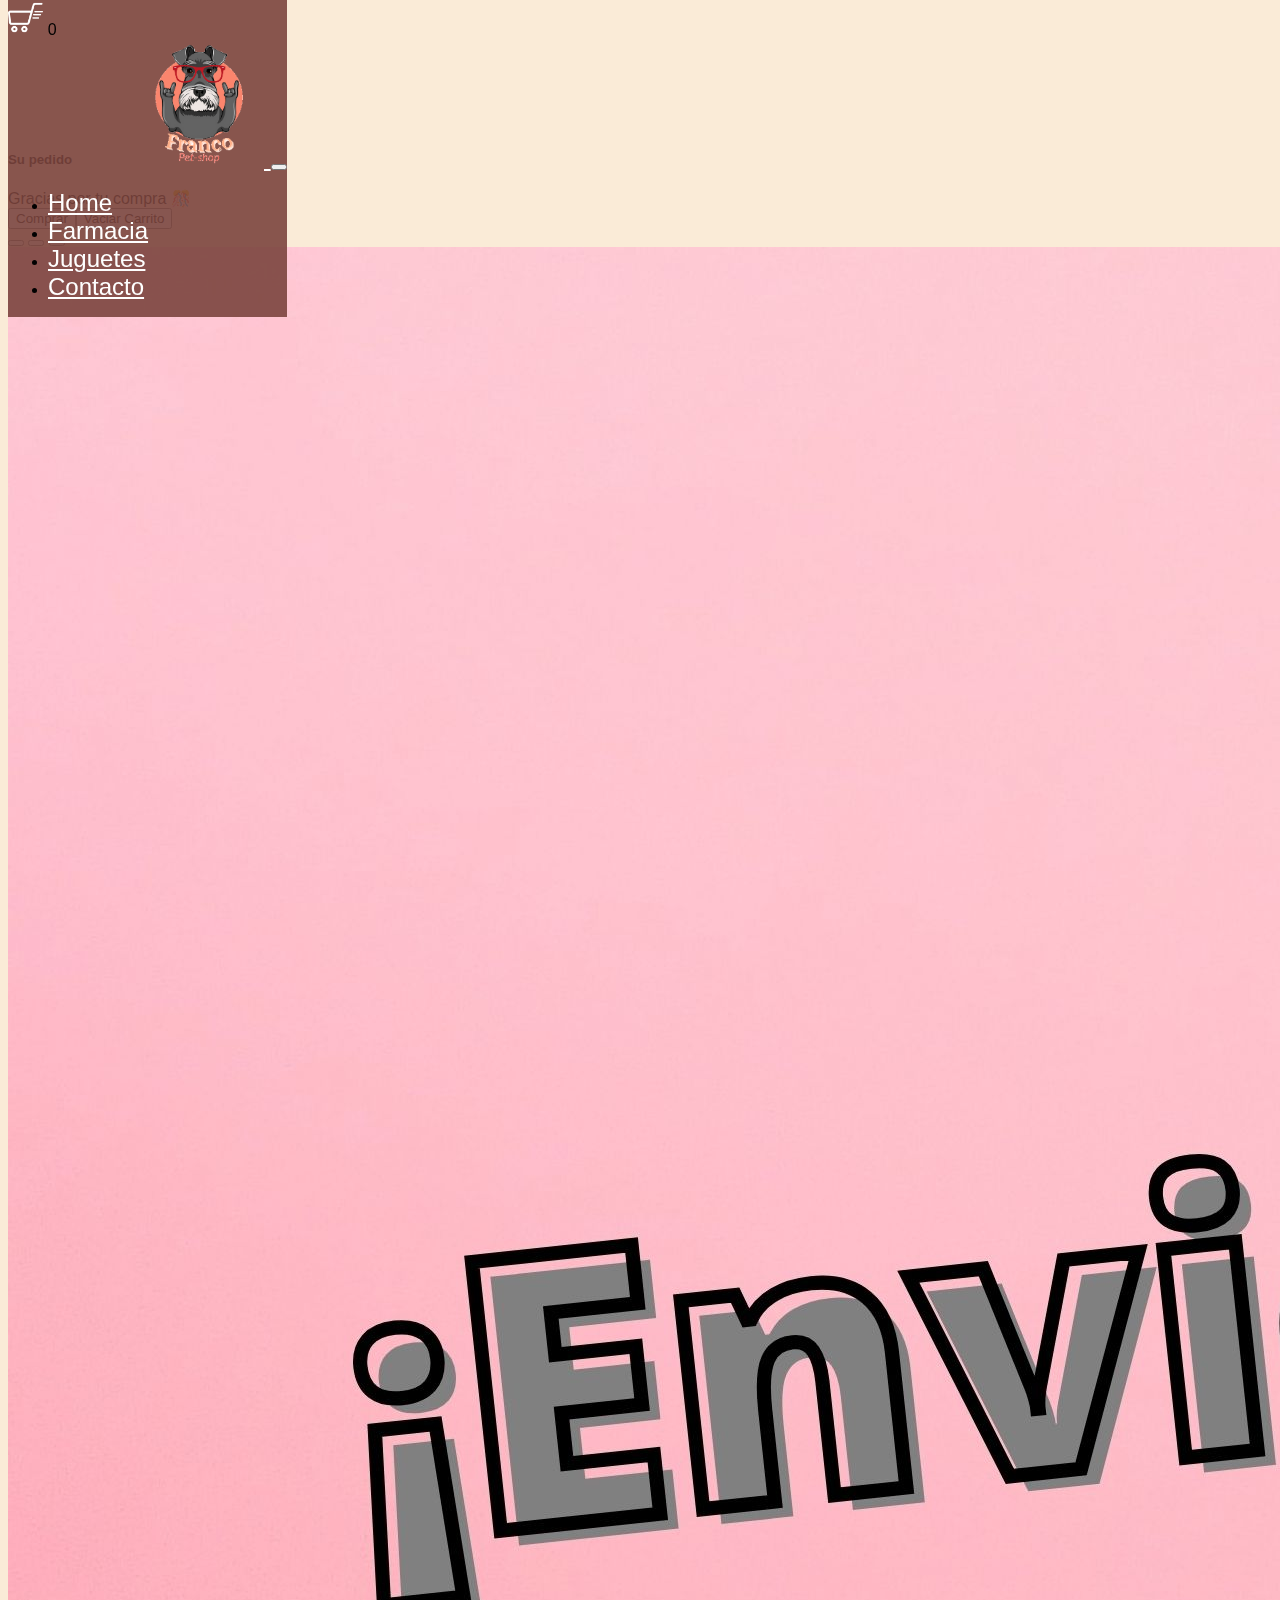
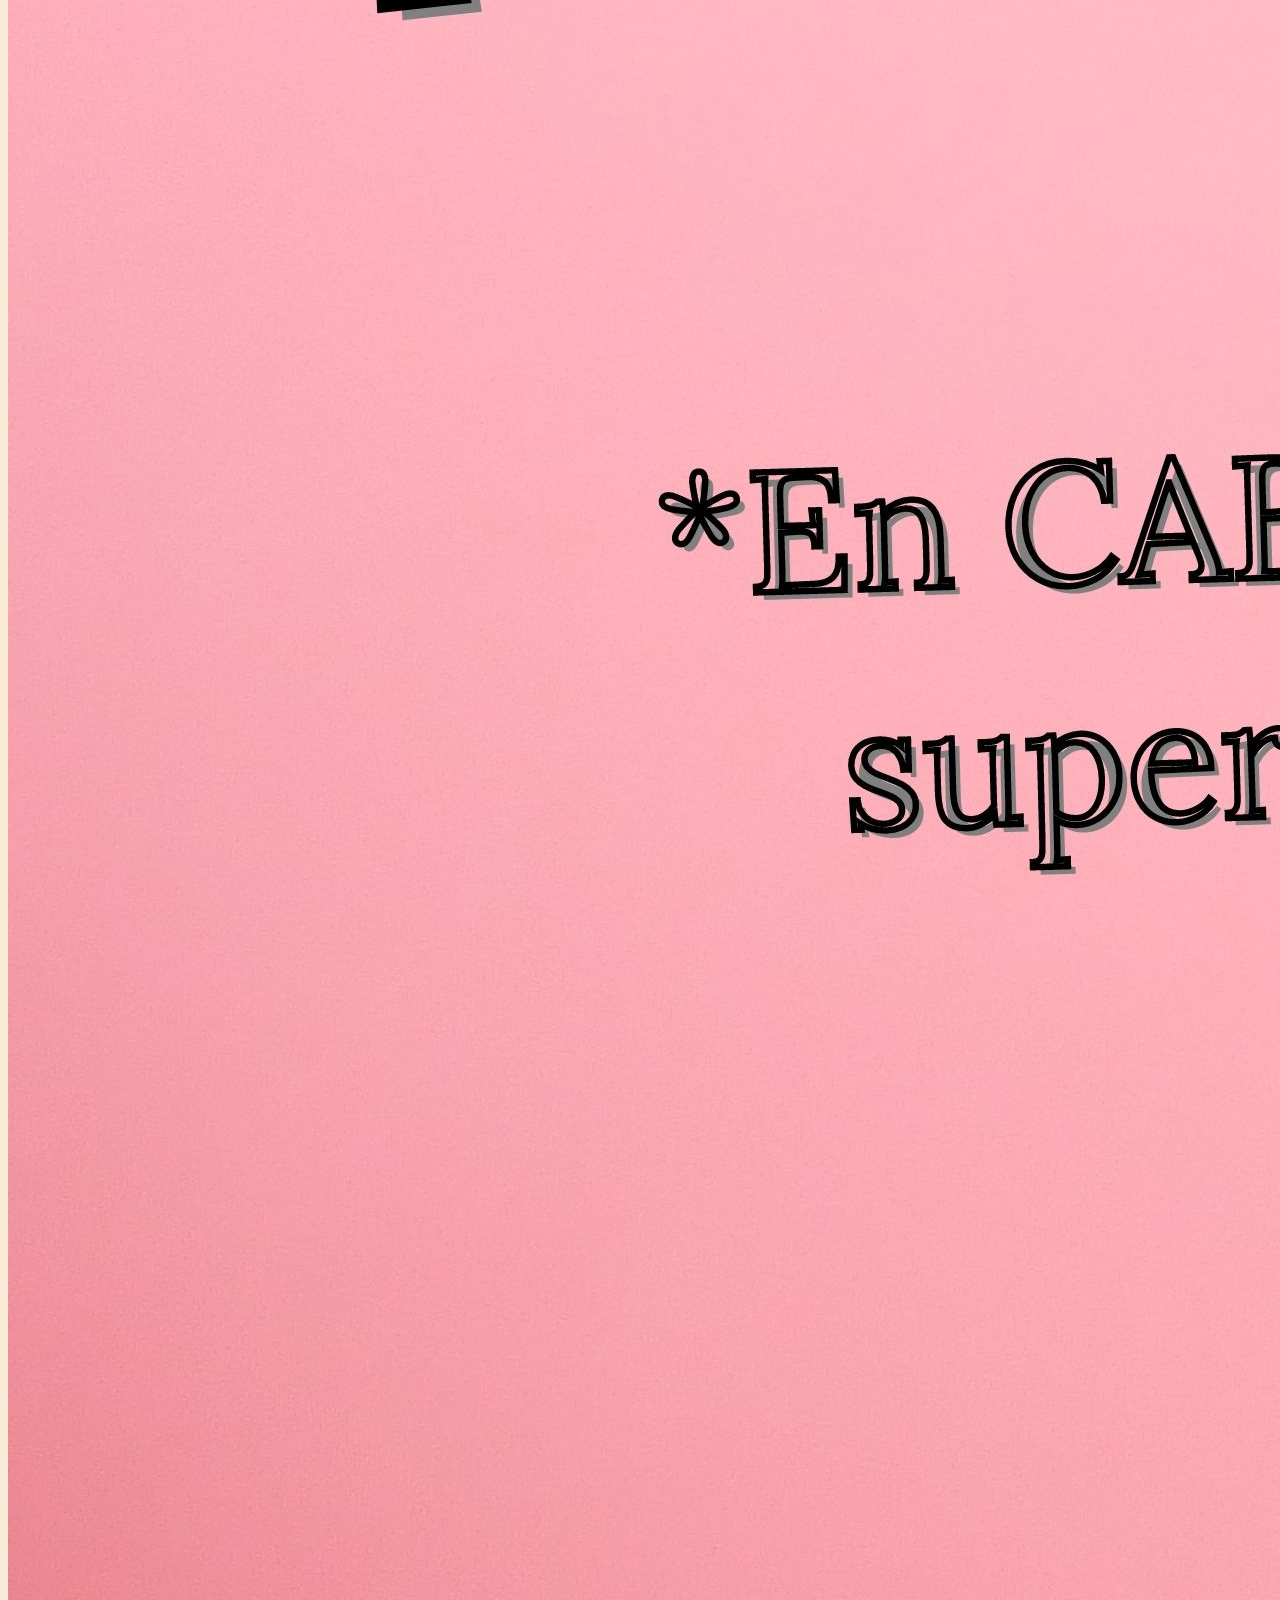
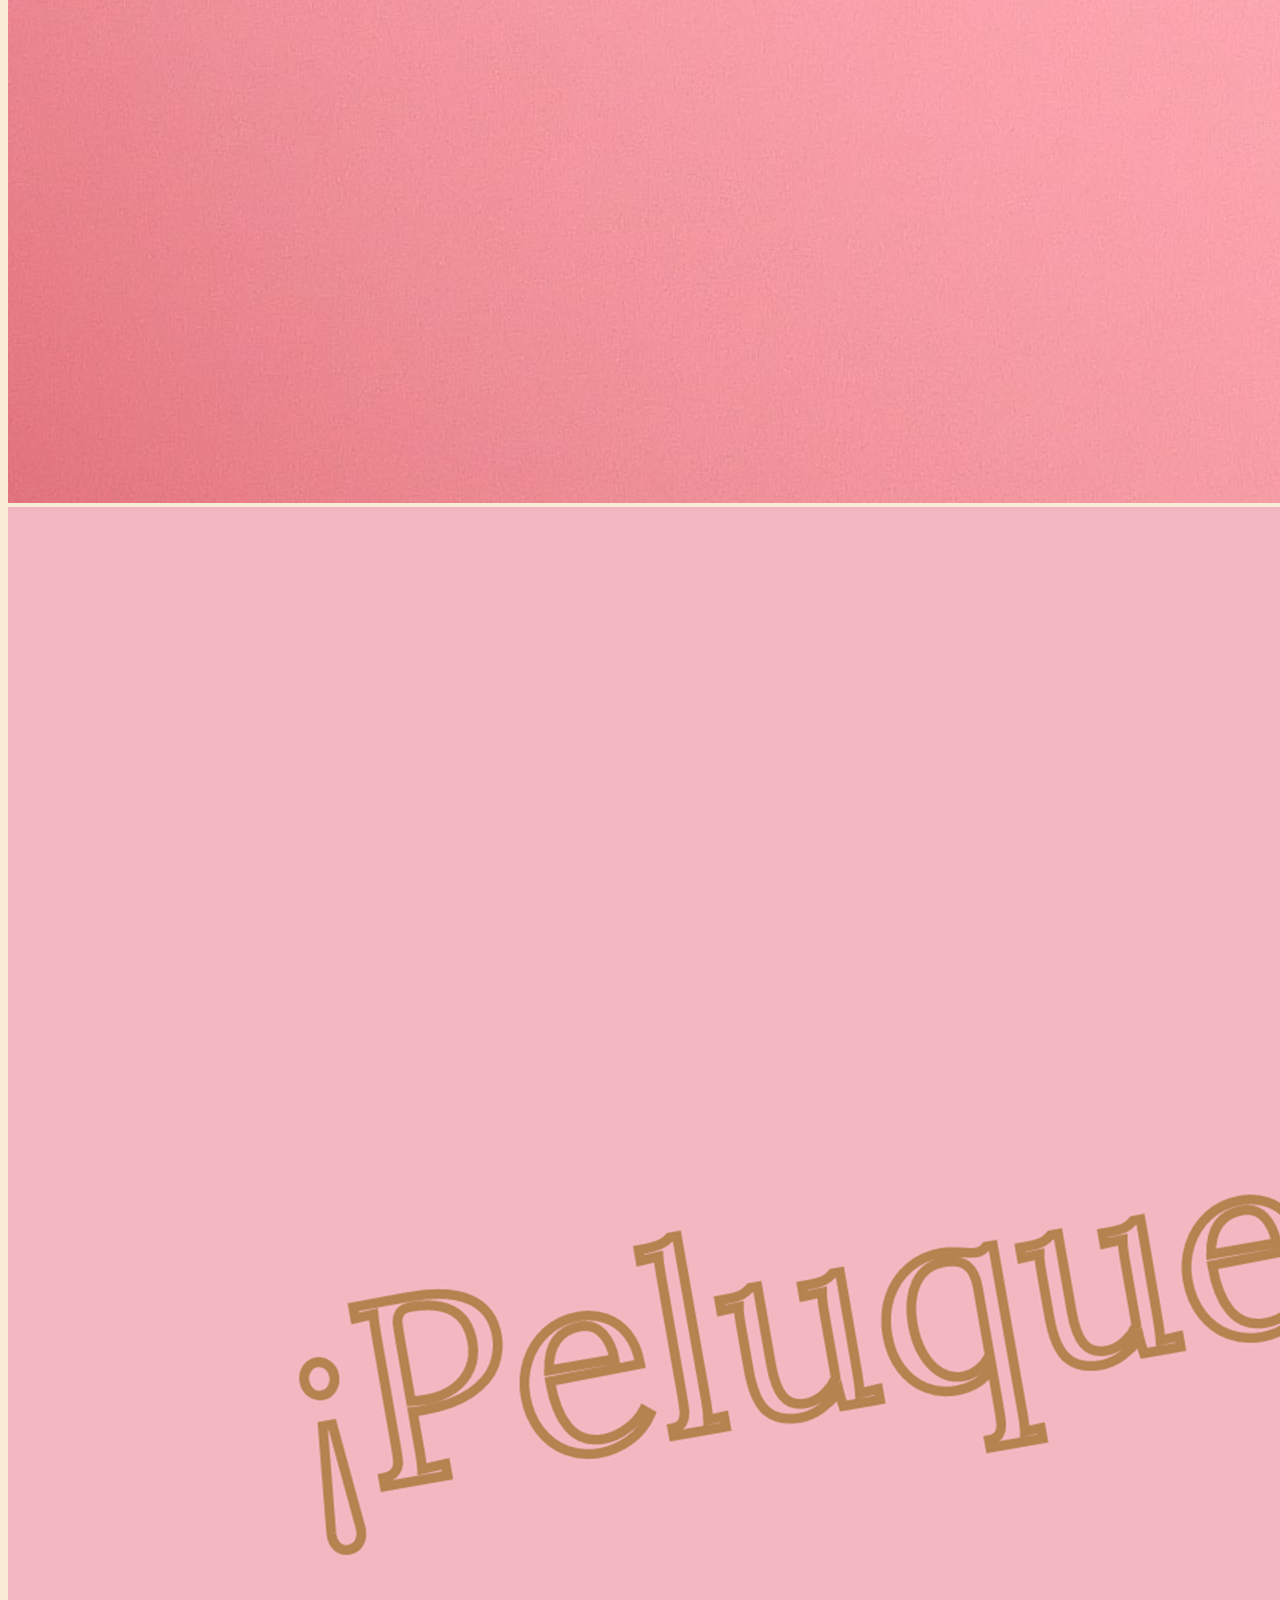
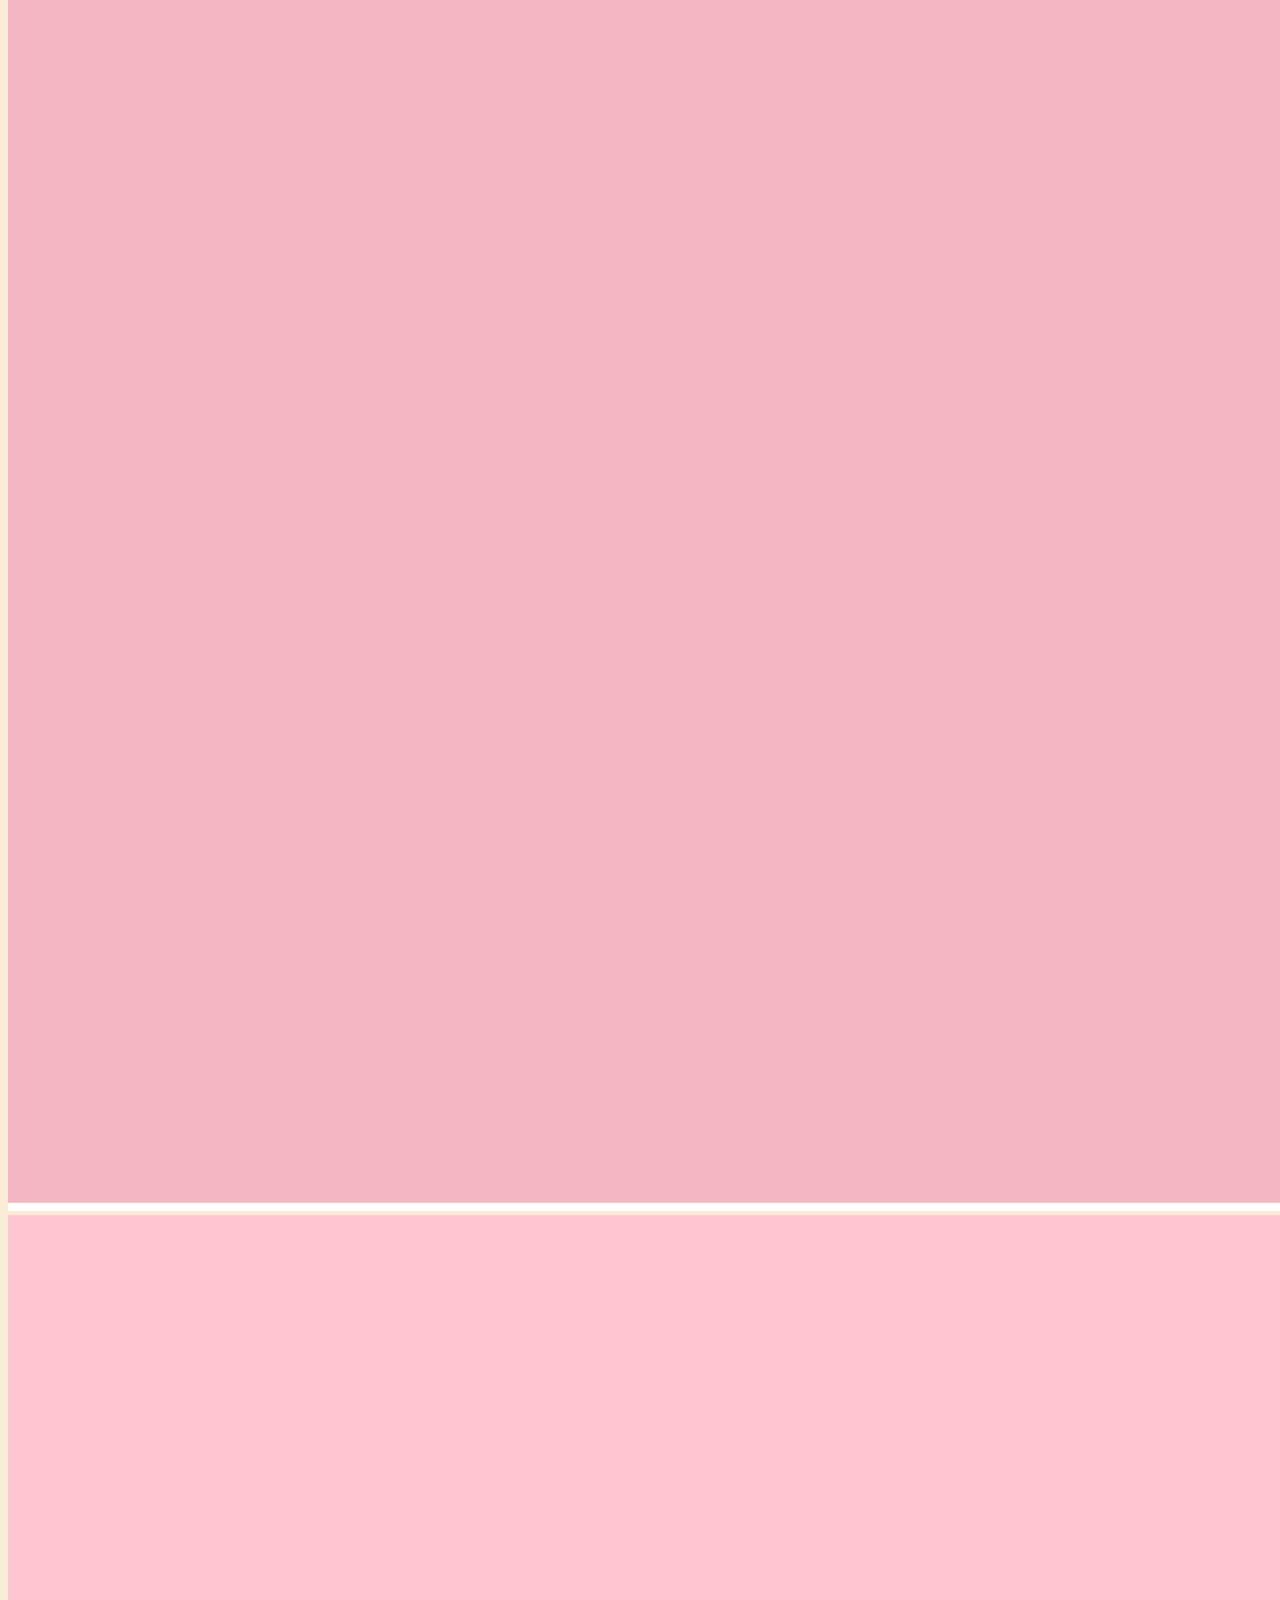
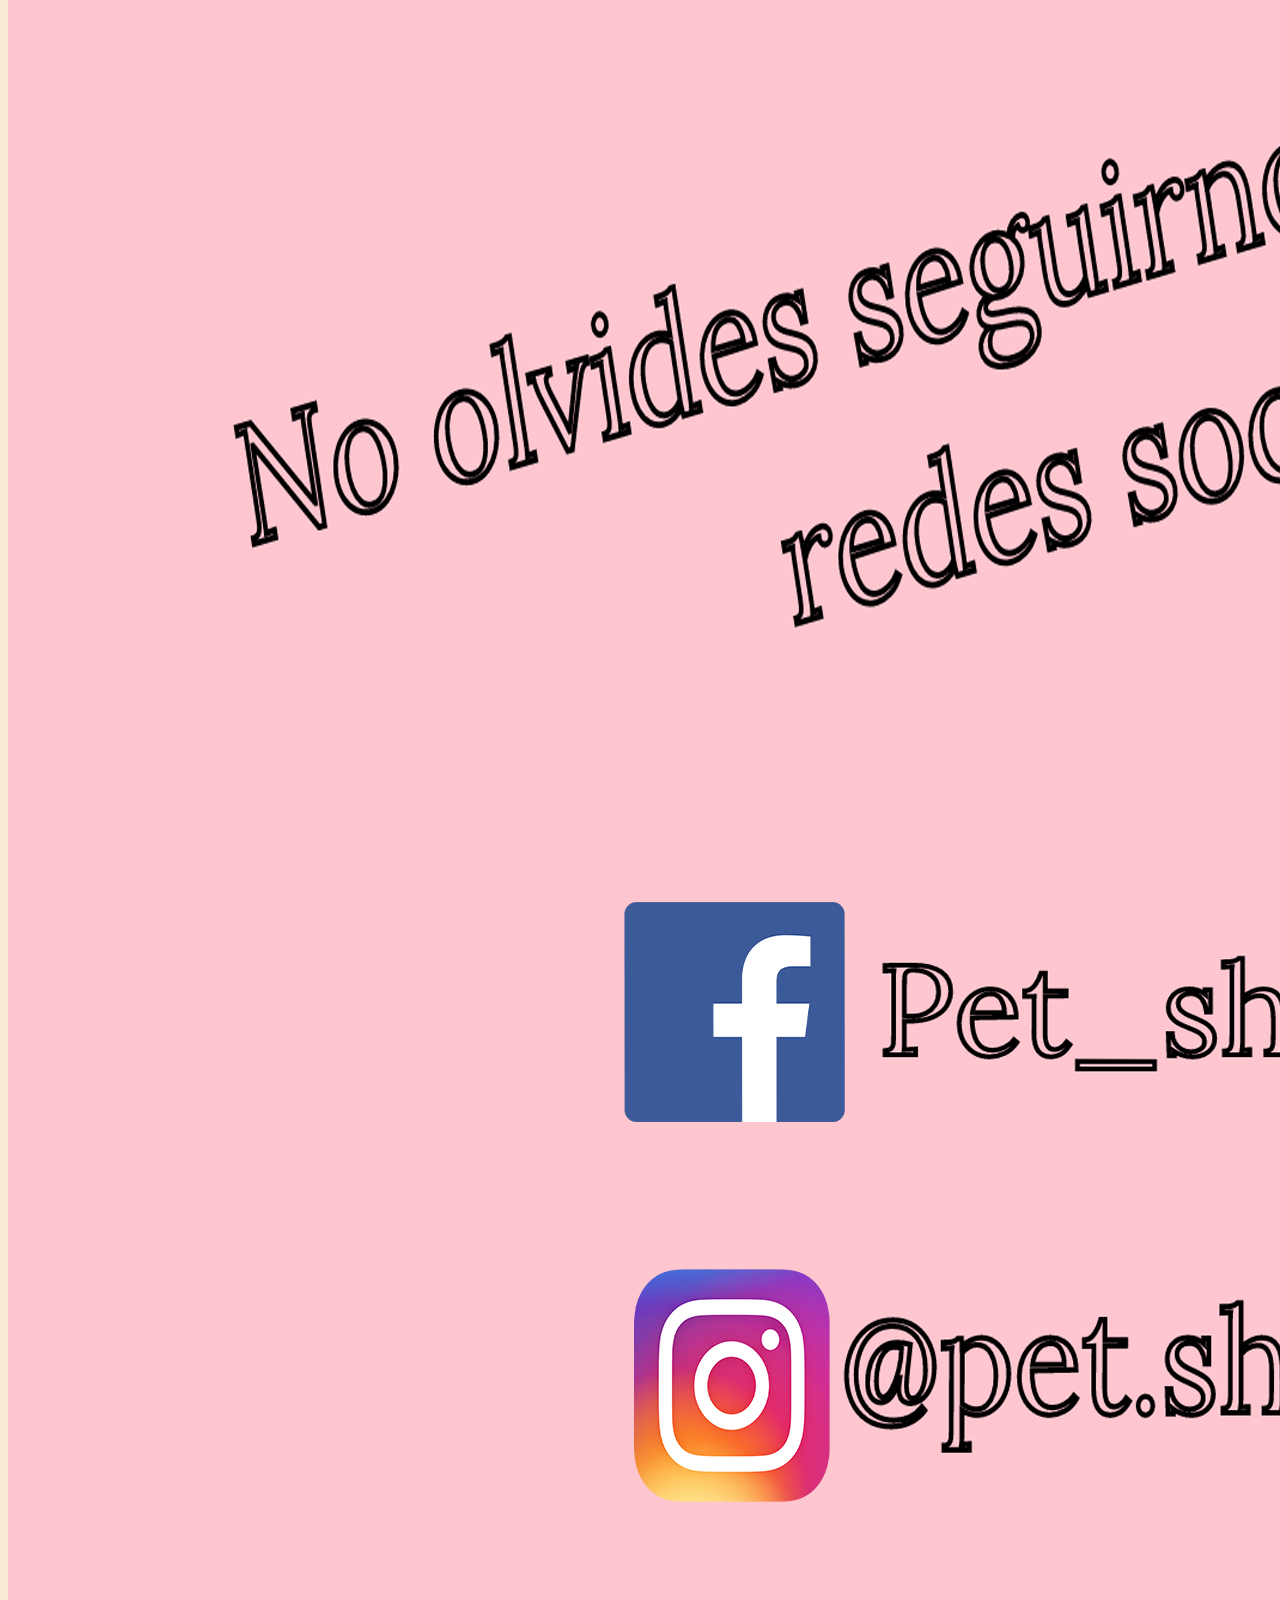
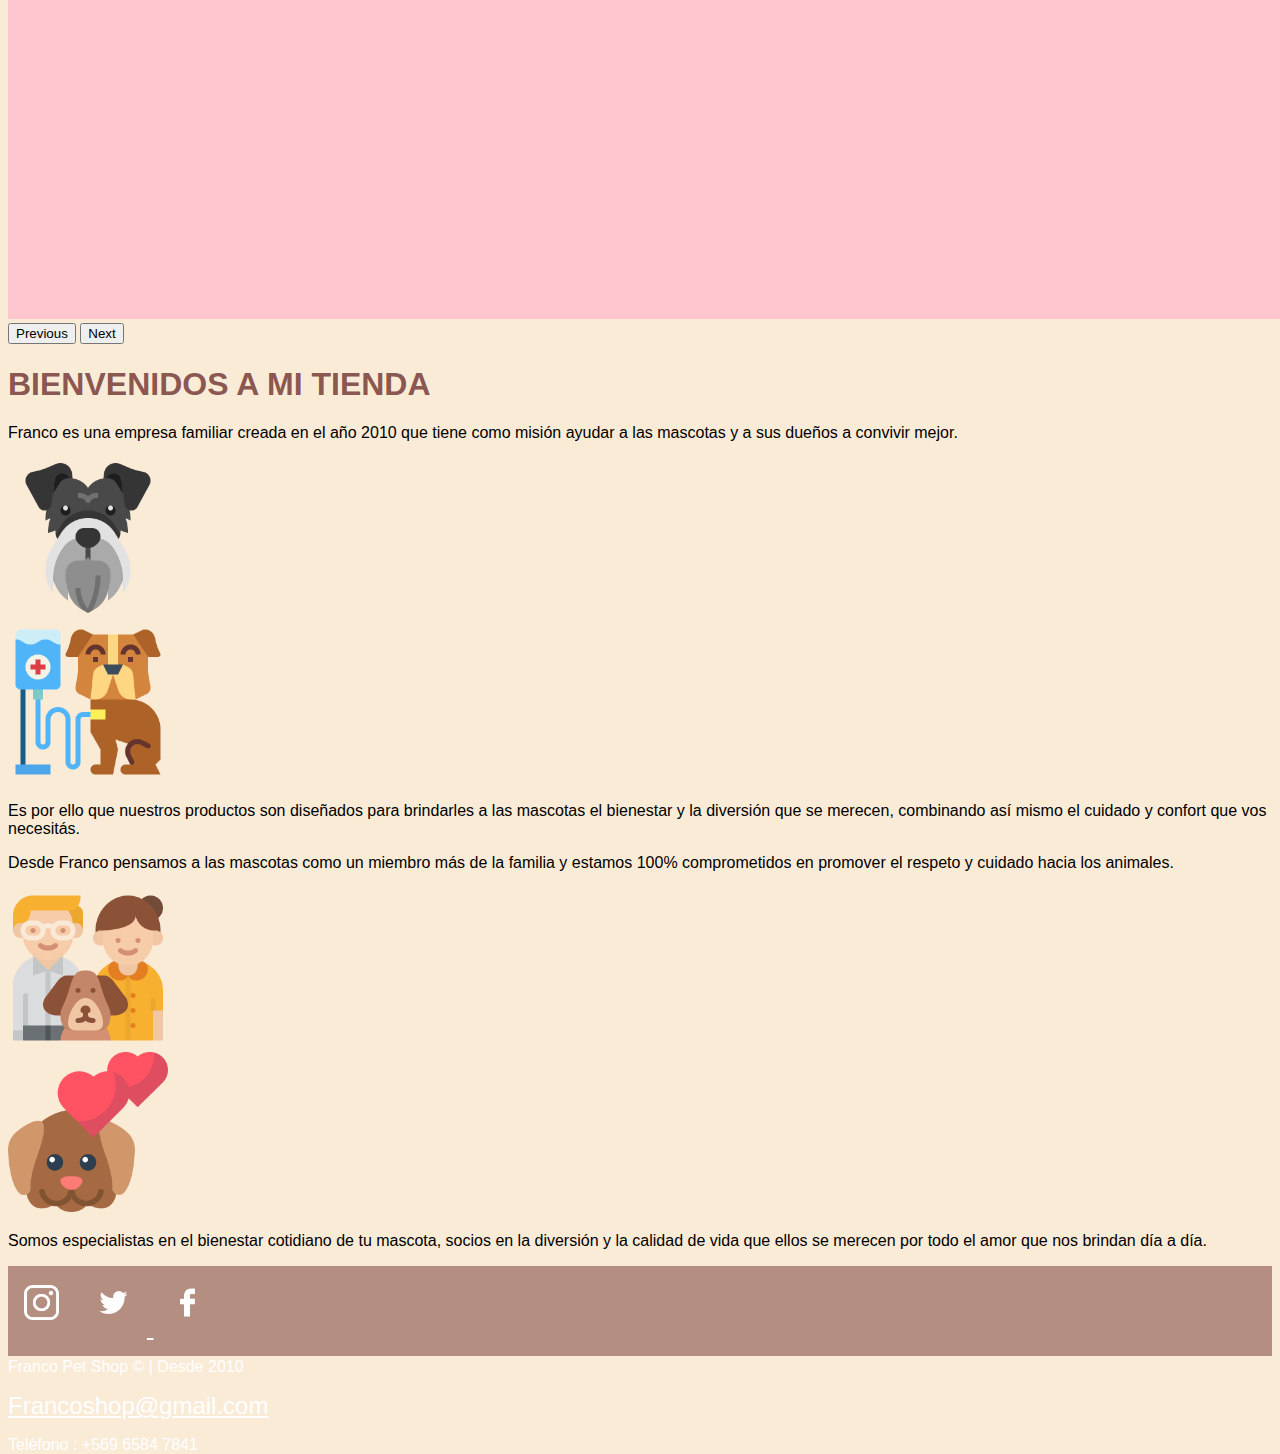
<file: index.html>
<!DOCTYPE html>
<html lang="en">

<head>
    <meta charset="UTF-8">
    <meta http-equiv="X-UA-Compatible" content="IE=edge">
    <meta name="viewport" content="width=device-width, initial-scale=1.0">
    <title>Pet-Shop Franco</title>
    <link rel="shortcut icon" href="./assets/favicon.ico" type="image/x-icon">
    <link href="https://cdn.jsdelivr.net/npm/bootstrap@5.1.3/dist/css/bootstrap.min.css" rel="stylesheet"
        integrity="sha384-1BmE4kWBq78iYhFldvKuhfTAU6auU8tT94WrHftjDbrCEXSU1oBoqyl2QvZ6jIW3" crossorigin="anonymous">
    <link rel="stylesheet" href="./styles/custom.css">
</head>

<body>
    <header>
        <div class="offcanvas offcanvas-end" tabindex="-1" id="offcanvasRight" aria-labelledby="offcanvasRightLabel">
            <div class="offcanvas-header">
                <h5 id="offcanvasRightLabel" class="titulo-carrito">Su pedido</h5>
                <div type="button" class="btn-close text-reset" data-bs-dismiss="offcanvas" aria-label="Close">
                </div>
            </div>
            <div class="offcanvas-body carrito-box">
            </div>
            <div class="offcanvas-footer d-flex flex-column justify-content-end p-5">
                <div class="bg-dark p-4 text-light compra-popup mb-3">Gracias por tu compra 🎊</div>
              
                  <button class="ir-checkout mb-4" type="submit" id="btnadd">Comprar
                
                 <button class="col-12 vaciar-carrito" id="btnVaciar">Vaciar Carrito</button>
          </div>
        </div>
        <nav class="navbar navbar-expand-lg navbar-light w-100">
            <div class="container-fluid">
                <div class="btn ms-auto order-lg-2" type="button" data-bs-toggle="offcanvas"
                    data-bs-target="#offcanvasRight" aria-controls="offcanvasRight">
                    <img style="margin-top: 0rem;margin-left: 0px;margin-bottom: 0px;margin-right: 0px;"
                        class="icon-shop shopping-cart" src="./assets/online-shop.png" alt="Logo">
                    <span class="badge bg-secondary">0</span>
                </div>
                <a class="navbar-brand me-5" href="#"> <img id="logo" class="img me-5" width=200 src="./assets/logo.png"
                        alt="Logo"> </a>
                <button class="navbar-toggler border-0" type="button" data-bs-toggle="collapse"
                    data-bs-target="#navbarNav" aria-controls="navbarNav" aria-expanded="false"
                    aria-label="Toggle navigation">
                    <span class="navbar-toggler-icon hamburguesa"></span>
                </button>
                <div class="collapse navbar-collapse" id="navbarNav">
                    <ul class="navbar-nav">
                        <li class="nav-item me-5">
                            <a class="nav-link activo" aria-current="page" href="./index.html">Home</a>
                        </li>
                        <li class="nav-item me-5">
                            <a class="nav-link" href="./farmacia.html">Farmacia</a>
                        </li>
                        <li class="nav-item me-5">
                            <a class="nav-link" href="./juguetes.html">Juguetes</a>
                        </li>
                        <li class="nav-item me-5">
                            <a class="nav-link" href="./contacto.html">Contacto</a>
                        </li>
                    </ul>
                </div>
            </div>
        </nav>
    </header>
    <main>
        <section>
            <div>
                <div id="carouselExampleCaptions" class="carousel slide" data-bs-ride="carousel">
                    <div class="carousel-indicators">
                        <button type="button" data-bs-target="#carouselExampleCaptions" data-bs-slide-to="0"
                            class="active" aria-current="true" aria-label="Slide 1"></button>
                        <button type="button" data-bs-target="#carouselExampleCaptions" data-bs-slide-to="1"
                            aria-label="Slide 2"></button>
                        <button type="button" data-bs-target="#carouselExampleCaptions" data-bs-slide-to="2"
                            aria-label="Slide 3"></button>
                    </div>
                    <div id="carrusel" class="carousel-inner">
                        <div class="carousel-item active">
                            <img src="./assets/frente.jpg" class="d-block w-100" alt="...">
                            <div class="carousel-caption d-none d-md-block">
                            </div>
                        </div>
                        <div class="carousel-item">
                            <img src="./assets/peluqueria.jpg" class="d-block  w-100" alt="...">
                            <div class="carousel-caption d-none d-md-block">
                            </div>
                        </div>
                        <div class="carousel-item">
                            <img src="./assets/PetShopFranco.jpg" class="d-block  w-100" alt="...">
                            <div class="carousel-caption d-none d-md-block">
                            </div>
                        </div>
                    </div>
                    <button class="carousel-control-prev" type="button" data-bs-target="#carouselExampleCaptions"
                        data-bs-slide="prev">
                        <span class="carousel-control-prev-icon color:black" aria-hidden="true"></span>
                        <span class="visually-hidden">Previous</span>
                    </button>
                    <button class="carousel-control-next" type="button" data-bs-target="#carouselExampleCaptions"
                        data-bs-slide="next">
                        <span class="carousel-control-next-icon" aria-hidden="true"></span>
                        <span class="visually-hidden">Next</span>
                    </button>
                </div>
            </div>
        </section>
        <section>
            <div class="container p-5 mb-5">
                <h1 class="text-center p-5">BIENVENIDOS A MI TIENDA</h1>
                <div class="petshop-p p-3 fs-5 ft-light">
                    <div
                        class="d-flex align-items-center justify-content-evenly mb-5 shadow-lg p-3 mb-5 bg-body rounded shad-hover">
                        <p class="col-6">Franco es una empresa familiar creada en el año 2010 que tiene como misión
                            ayudar a las
                            mascotas y a sus
                            dueños a convivir mejor. </p>
                        <img class="home-tiny-pic" src="./assets/schnauzer.png" alt="schnauzer icon">
                    </div>
                    <div
                        class="d-flex align-items-center justify-content-evenly mb-5 shadow-lg p-3 mb-5 bg-body rounded shad-hover">
                        <img class="home-tiny-pic" src="./assets/dog.png" alt="pet health">
                        <p class="col-6">
                            Es por ello que nuestros productos son diseñados para brindarles a las mascotas el
                            bienestar y la diversión que se merecen, combinando así mismo el cuidado y confort que vos
                            necesitás.
                        </p>
                    </div>
                    <div
                        class="d-flex align-items-center justify-content-evenly mb-5 shadow-lg p-3 mb-5 bg-body rounded shad-hover">
                        <p class="col-6">Desde Franco pensamos a las mascotas como un miembro más de la familia y
                            estamos 100%
                            comprometidos en
                            promover el respeto y cuidado hacia los animales.</p>
                        <img class="home-tiny-pic" src="./assets/family.png" alt="family pet">
                    </div>
                    <div
                        class="d-flex align-items-center justify-content-evenly shadow-lg p-3 mb-5 bg-body rounded shad-hover">
                        <img class="home-tiny-pic" src="./assets/animal-therapy.png" alt="animal therapy">
                        <p class="col-6">Somos especialistas en el bienestar cotidiano de tu mascota, socios en la
                            diversión y la
                            calidad de vida que
                            ellos se merecen por todo el amor que nos brindan día a día. </p>
                    </div>
                </div>
            </div>
            <div>
            </div>
        </section>
    </main>
    <footer>
        <div class="d-flex justify-content-evenly align-items-center">
            <div class="d-flex align-items-center">
                <a href="https://www.instagram.com/petsuppliesplus/" target="_blank"><img class="icon-shop"
                        src="./assets/instagram.png" alt="instagram"></a>
                <a href="https://twitter.com/petshopbowl" target="_blank"><img class="icon-shop"
                        src="./assets/twitter.png" alt="twitter"> </a>
                <a href="https://www.facebook.com/mypetshopcl/" target="_blank"><img class="icon-shop"
                        src="./assets/facebook.png" alt="facebook"></a>
            </div>
            <p class="fs-5">
                Franco Pet Shop &copy | Desde 2010
            </p>
            <div class="d-flex flex-column align-items-center">
                <a class="fs-5 mail" href="mailto:francoshop@gmail.com"> Francoshop@gmail.com</a>
                <p>
                    Teléfono : +569 6584 7841
                </p>
            </div>
        </div>
    </footer>
    <script src="https://cdn.jsdelivr.net/npm/bootstrap@5.1.3/dist/js/bootstrap.bundle.min.js"
        integrity="sha384-ka7Sk0Gln4gmtz2MlQnikT1wXgYsOg+OMhuP+IlRH9sENBO0LRn5q+8nbTov4+1p" crossorigin="anonymous">
    </script>
    <script src="./scripts/main.js"></script>
</body>

</html>
</file>
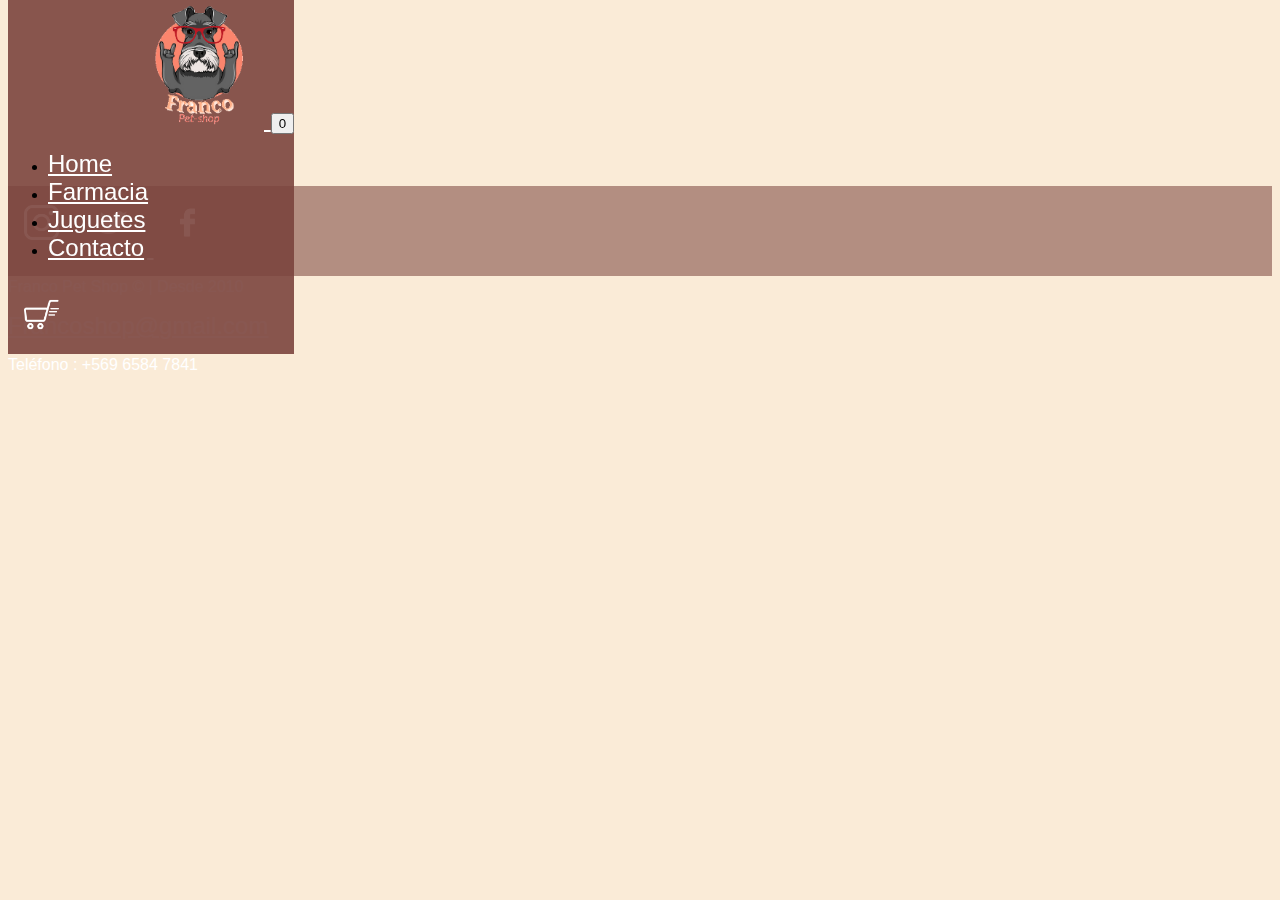
<file: carrito.html>
<!DOCTYPE html>
<html lang="en">

<head>
  <meta charset="UTF-8">
  <meta http-equiv="X-UA-Compatible" content="IE=edge">
  <meta name="viewport" content="width=device-width, initial-scale=1.0">
  <title>Pet-Shop Franco || Checkout</title>
  <link rel="shortcut icon" href="./assets/favicon.ico" type="image/x-icon">
  <link href="https://cdn.jsdelivr.net/npm/bootstrap@5.1.3/dist/css/bootstrap.min.css" rel="stylesheet"
    integrity="sha384-1BmE4kWBq78iYhFldvKuhfTAU6auU8tT94WrHftjDbrCEXSU1oBoqyl2QvZ6jIW3" crossorigin="anonymous">
  <link rel="stylesheet" href="./styles/custom.css">
</head>

<body>
  <header>

    <nav class="navbar navbar-expand-lg navbar-light w-100">
      <div class="container-fluid">
        <a class="navbar-brand" href="#"> <img id="logo" width=200 src="./assets/logo.png" alt="Logo"> </a>
        <button class="navbar-toggler" type="button" data-bs-toggle="collapse" data-bs-target="#navbarNav"
          aria-controls="navbarNav" aria-expanded="false" aria-label="Toggle navigation">
          <span class="badge bg-secondary">0</span>
        </button>
        <div class="collapse navbar-collapse" id="navbarNav">
          <ul class="navbar-nav">
            <li class="nav-item me-5">
              <a class="nav-link" aria-current="page" href="./index.html">Home</a>
            </li>
            <li class="nav-item me-5">
              <a class="nav-link" href="./farmacia.html">Farmacia</a>
            </li>
            <li class="nav-item me-5">
              <a class="nav-link" href="./juguetes.html">Juguetes</a>
            </li>
            <li class="nav-item">
              <a class="nav-link" href="./contacto.html">Contacto</a>
            </li>
          </ul>
        </div>
        <a class="navbar-brand p-4" href="#"> <img class="icon-shop" width=200 src="./assets/online-shop.png"
            alt="Logo"></a>
      </div>
    </nav>

  </header>
  <main>
    <section class="container d-flex min-vh-100 justify-content-center align-items-center">
      <div>
        <p id="popup">No hay items en el carrito</p>
      </div>

    </section>


  </main>
  <footer>
    <div class="d-flex justify-content-evenly align-items-center">
      <div class="d-flex align-items-center">
        <a href="https://www.instagram.com/petsuppliesplus/" target="_blank"><img class="icon-shop"
            src="./assets/instagram.png" alt="instagram"></a>
        <a href="https://twitter.com/petshopbowl" target="_blank"><img class="icon-shop" src="./assets/twitter.png"
            alt="twitter"> </a>
        <a href="https://www.facebook.com/mypetshopcl/" target="_blank"><img class="icon-shop"
            src="./assets/facebook.png" alt="facebook"></a>
      </div>
      <p class="fs-5">
        Franco Pet Shop &copy | Desde 2010
      </p>
      <div class="d-flex flex-column align-items-center">
        <a class="fs-5 mail" href="mailto:francoshop@gmail.com"> Francoshop@gmail.com</a>
        <p>
          Teléfono : +569 6584 7841
        </p>
      </div>
    </div>
  </footer>
  <script src="https://cdn.jsdelivr.net/npm/bootstrap@5.1.3/dist/js/bootstrap.bundle.min.js"
    integrity="sha384-ka7Sk0Gln4gmtz2MlQnikT1wXgYsOg+OMhuP+IlRH9sENBO0LRn5q+8nbTov4+1p" crossorigin="anonymous">
  </script>
  <script src="./scripts/main.js"></script>
</body>

</html>
</file>
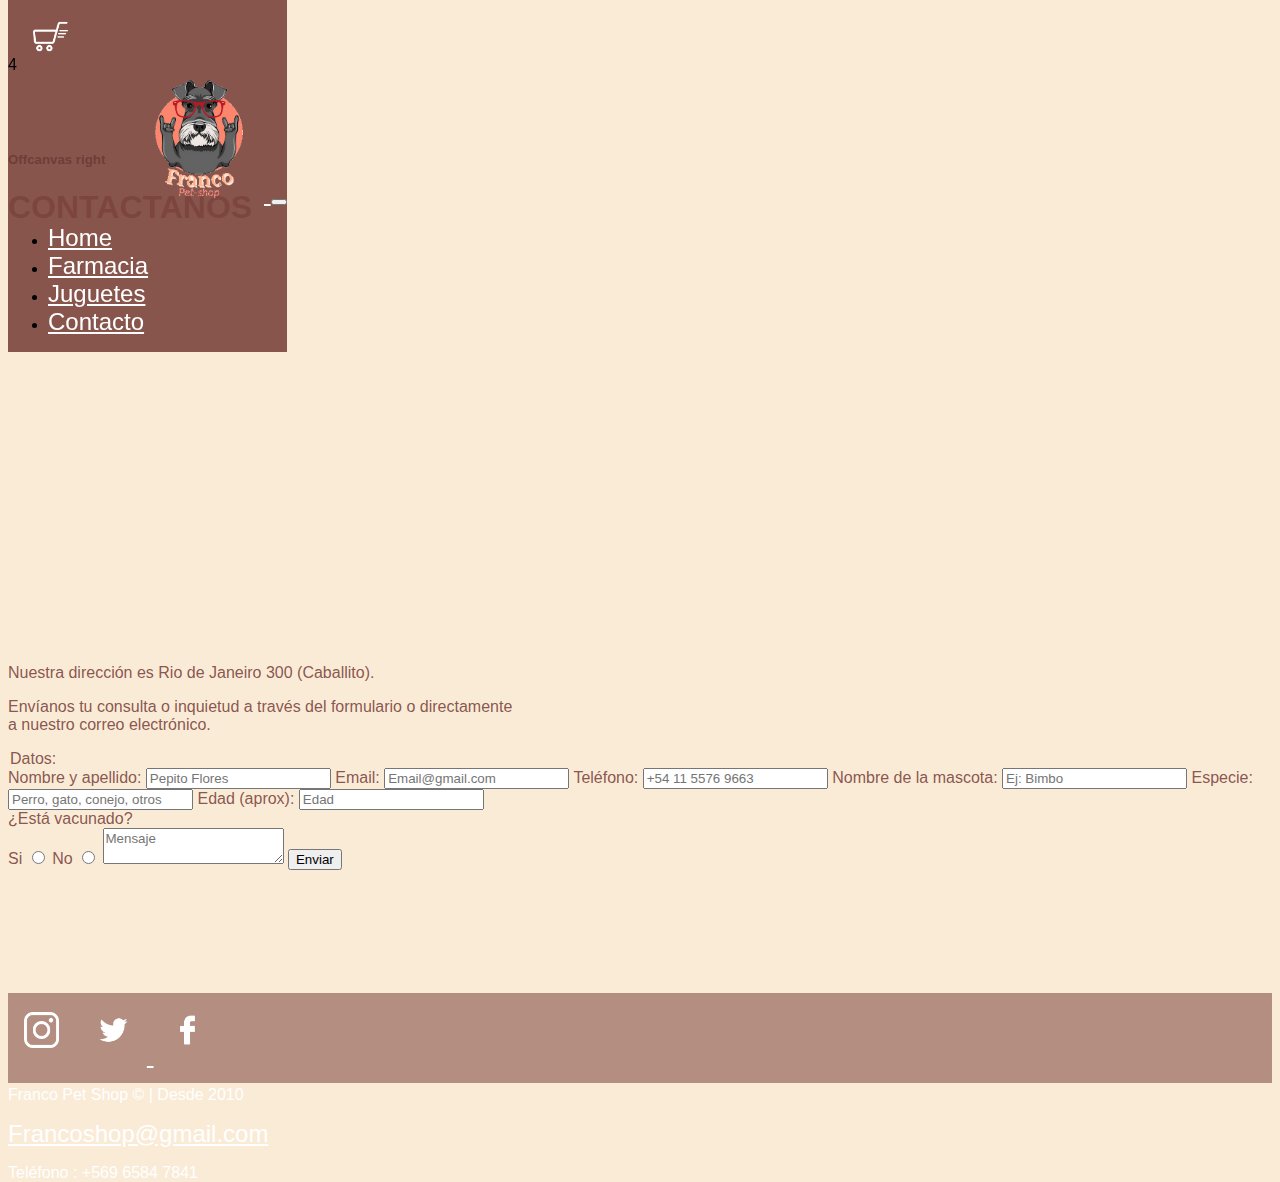
<file: contacto.html>
<!DOCTYPE html>
<html lang="en">
<head>
    <meta charset="UTF-8">
    <meta http-equiv="X-UA-Compatible" content="IE=edge">
    <meta name="viewport" content="width=device-width, initial-scale=1.0">
    <title>Document</title>
    <link href="https://cdn.jsdelivr.net/npm/bootstrap@5.1.3/dist/css/bootstrap.min.css" rel="stylesheet" integrity="sha384-1BmE4kWBq78iYhFldvKuhfTAU6auU8tT94WrHftjDbrCEXSU1oBoqyl2QvZ6jIW3" crossorigin="anonymous">
    <link rel="stylesheet" href="./styles/custom.css">
</head>
<body>
    <header>
        <div class="offcanvas offcanvas-end" tabindex="-1" id="offcanvasRight" aria-labelledby="offcanvasRightLabel">
            <div class="offcanvas-header">
              <h5 id="offcanvasRightLabel">Offcanvas right</h5>
              <div type="button" class="btn-close text-reset" data-bs-dismiss="offcanvas" aria-label="Close">
              </div>
            </div>
            <div class="offcanvas-body carrito-box">
              <!-- ir generando las cartas de forma dinamica -->     
      
            </div>
          </div>
        <nav class="navbar navbar-expand-lg navbar-light w-100">
          <div class="container-fluid">
           
            
            <!-- aqui esta el badge feo -->
            <div class="btn ms-auto order-lg-2" type="button" data-bs-toggle="offcanvas" data-bs-target="#offcanvasRight" aria-controls="offcanvasRight"><span class="badge bg-secondary">4</span><img class="icon-shop shopping-cart" width=200 src="./assets/online-shop.png"
                alt="Logo"></div>
            <!-- aqui esta el badge feo -->
    
            
            <a class="navbar-brand me-5" href="#"> <img id="logo" class="img me-5" width=200 src="./assets/logo.png" alt="Logo"> </a>
            <button class="navbar-toggler border-0" type="button" data-bs-toggle="collapse" data-bs-target="#navbarNav"
              aria-controls="navbarNav" aria-expanded="false" aria-label="Toggle navigation">
              <span class="navbar-toggler-icon hamburguesa"></span>
            </button>
            <div class="collapse navbar-collapse" id="navbarNav">
              <ul class="navbar-nav">
                <li class="nav-item me-5">
                  <a class="nav-link" aria-current="page" href="./index.html">Home</a>
                </li>
                <li class="nav-item me-5">
                  <a class="nav-link" href="./farmacia.html">Farmacia</a>
                </li>
                <li class="nav-item me-5">
                  <a class="nav-link" href="./juguetes.html">Juguetes</a>
                </li>
                <li class="nav-item me-5">
                  <a class="nav-link activo" href="./contacto.html">Contacto</a>
                </li>
              </ul>
              
            </div>
          </div>
          
        </nav>

    </header>
    <main>
      
        <section class="d-flex container mapa">
          <div class="col-6">
          <h1 class="text text-start pt-4">CONTACTANOS</h1>
          <div>
            <iframe class="iframe" src="https://www.google.com/maps/embed?pb=!1m18!1m12!1m3!1d3283.686925810957!2d-58.432572284770245!3d-34.612077380457286!2m3!1f0!2f0!3f0!3m2!1i1024!2i768!4f13.1!3m3!1m2!1s0x95bcca429815227f%3A0x5d302e497c2cda87!2sR%C3%ADo%20de%20Janeiro%20300%2C%20C1405CCB%20CABA!5e0!3m2!1ses-419!2sar!4v1636590610237!5m2!1ses-419!2sar" width="400" height="400" style="border:0;" allowfullscreen="" loading="lazy"></iframe>
             </div>
              <p class="p">Nuestra dirección es Rio de Janeiro 300 (Caballito).</p>
            <p class="p" class="col-md-10">Envíanos tu consulta o inquietud a través del formulario o directamente <br> a nuestro correo electrónico.</p>
          </div>
         
          <div class="m-3 col-6">
            <form class="form">
                <legend>Datos:</legend>
                <div class="mb-3">
                  <label for="name" class="form-label">Nombre y apellido:</label>
                  <input type="text" class="form-control" placeholder="Pepito Flores"id="name">
                  <label for="email" class="form-label pt-3">Email: </label>
                  <input type="email" class="form-control" placeholder="Email@gmail.com"id="email">
                  <label for="tel" class="form-label pt-3">Teléfono: </label>
                  <input type="text" class="form-control" placeholder="+54 11 5576 9663"id="tel">
                  <label for="namePet" class="form-label pt-3"  >Nombre de la mascota: </label>
                  <input type="text" class="form-control" placeholder="Ej: Bimbo" id="namePet">
                  <label for="especie" class="form-label pt-3">Especie:</label>
                  <input type="text" class="form-control" placeholder="Perro, gato, conejo, otros"id="especie">
                  <label for="edad" class="form-label pt-3">Edad (aprox):</label>
                  <input type="text" class="form-control" placeholder="Edad" id="edad">
                </div>                
                    <label for="mensaje">¿Está vacunado? </label>
                   

                <div class="radioBtn pt-2">
                    <label for="si">Si</label>
                    <input type="radio" name="vacuna" value="si" id="si">

                    <label for="no">No</label>
                    <input type="radio" name="vacuna" value="no" id="no">
                    <textarea class="col-12" placeholder="Mensaje" id="mensaje"></textarea>
                    <button type="button" id="btnAbrirPopup" >Enviar</button> 
              </div>
                <div id="popup">
                    <div  class=" alert alert-success" role="alert">
                      <a href="#" class="btnCerrarPopup" id ="btnCerrarPopup">☒</a>
                       <h4 class="alert-heading">Tus datos han sido enviados! 🐕 </h4>
                       <p>¡Gracias por escribirnos!</p>
                    </div>         
                </div> 
              </form>
          </div>
        </section>
    </main>
    <footer>
    <div class="container">
      <div class="d-flex justify-content-evenly align-items-center">
  
          <div class="d-flex align-items-center">
            <a href="https://www.instagram.com/petsuppliesplus/" target="_blank"><img class="icon-shop" src="./assets/instagram.png" alt="instagram"></a>
              <a href="https://twitter.com/petshopbowl" target="_blank"><img class="icon-shop" src="./assets/twitter.png" alt="twitter"> </a>
              <a href="https://www.facebook.com/mypetshopcl/" target="_blank"><img class="icon-shop" src="./assets/facebook.png" alt="facebook"></a>
              
          </div>
          <p class="fs-5">
              Franco Pet Shop &copy | Desde 2010
          </p>
          <div class="d-flex flex-column align-items-center">       
                      <a class="fs-5" href="mailto:francoshop@gmail.com"> Francoshop@gmail.com</a> 
  
              <p>
                  Teléfono : +569 6584 7841
              </p>
          </div>
      </div>
    </div>
    </footer>
    <script src="https://cdn.jsdelivr.net/npm/bootstrap@5.1.3/dist/js/bootstrap.bundle.min.js" integrity="sha384-ka7Sk0Gln4gmtz2MlQnikT1wXgYsOg+OMhuP+IlRH9sENBO0LRn5q+8nbTov4+1p" crossorigin="anonymous"></script>
    <script src="./scripts/main.js" ></script>
</body>
</html>
</file>
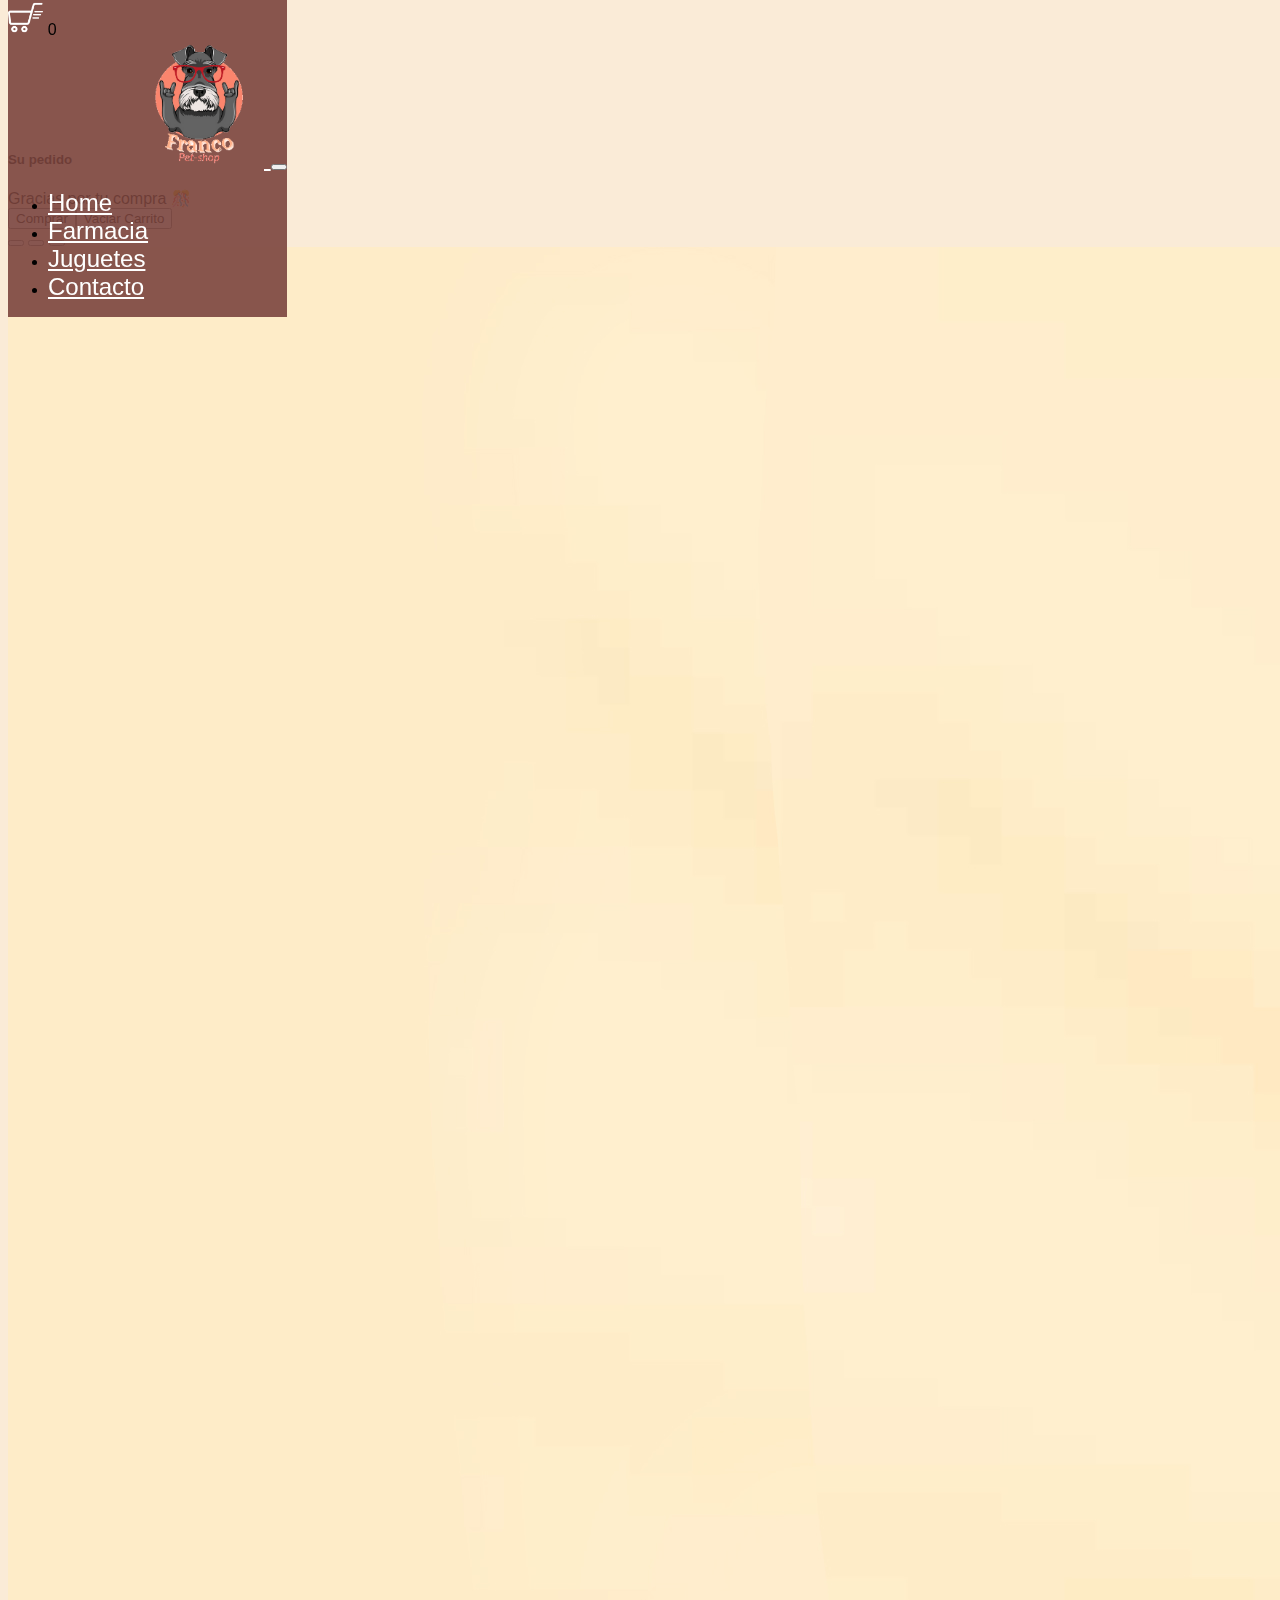
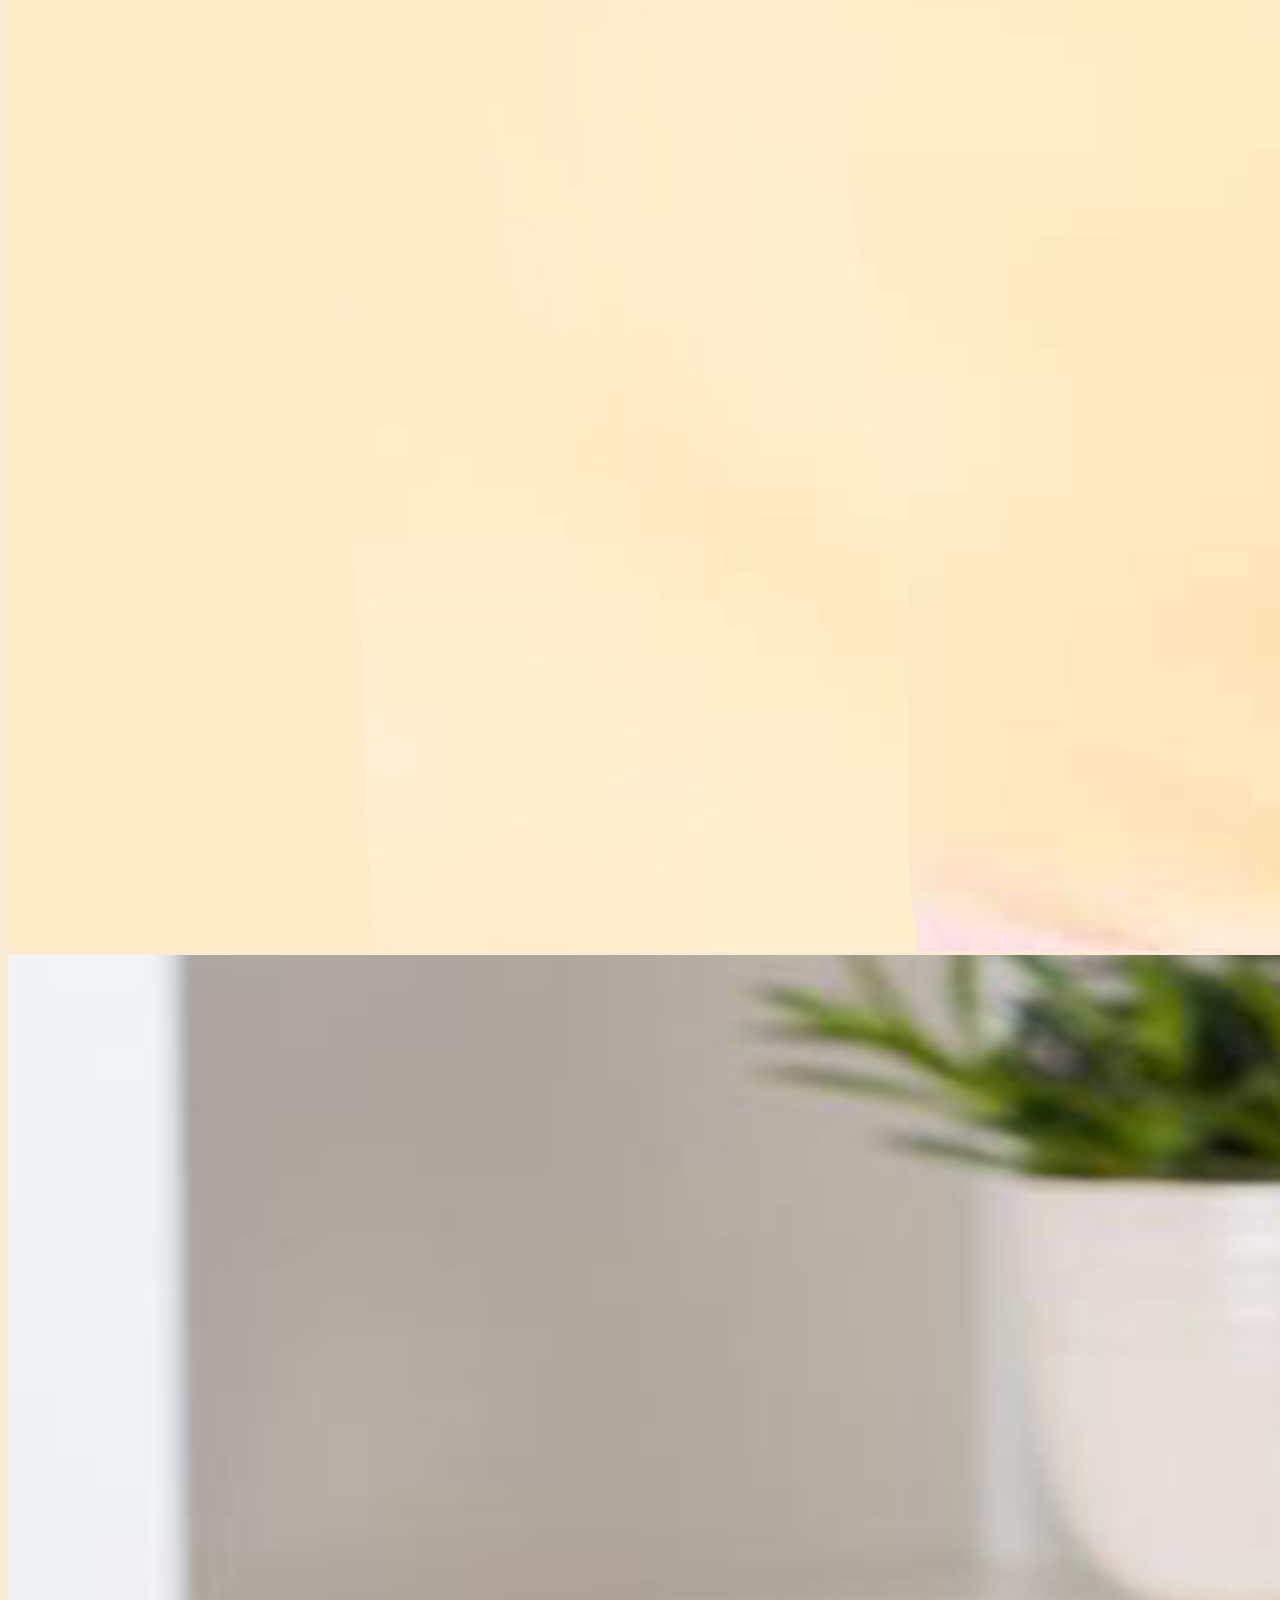
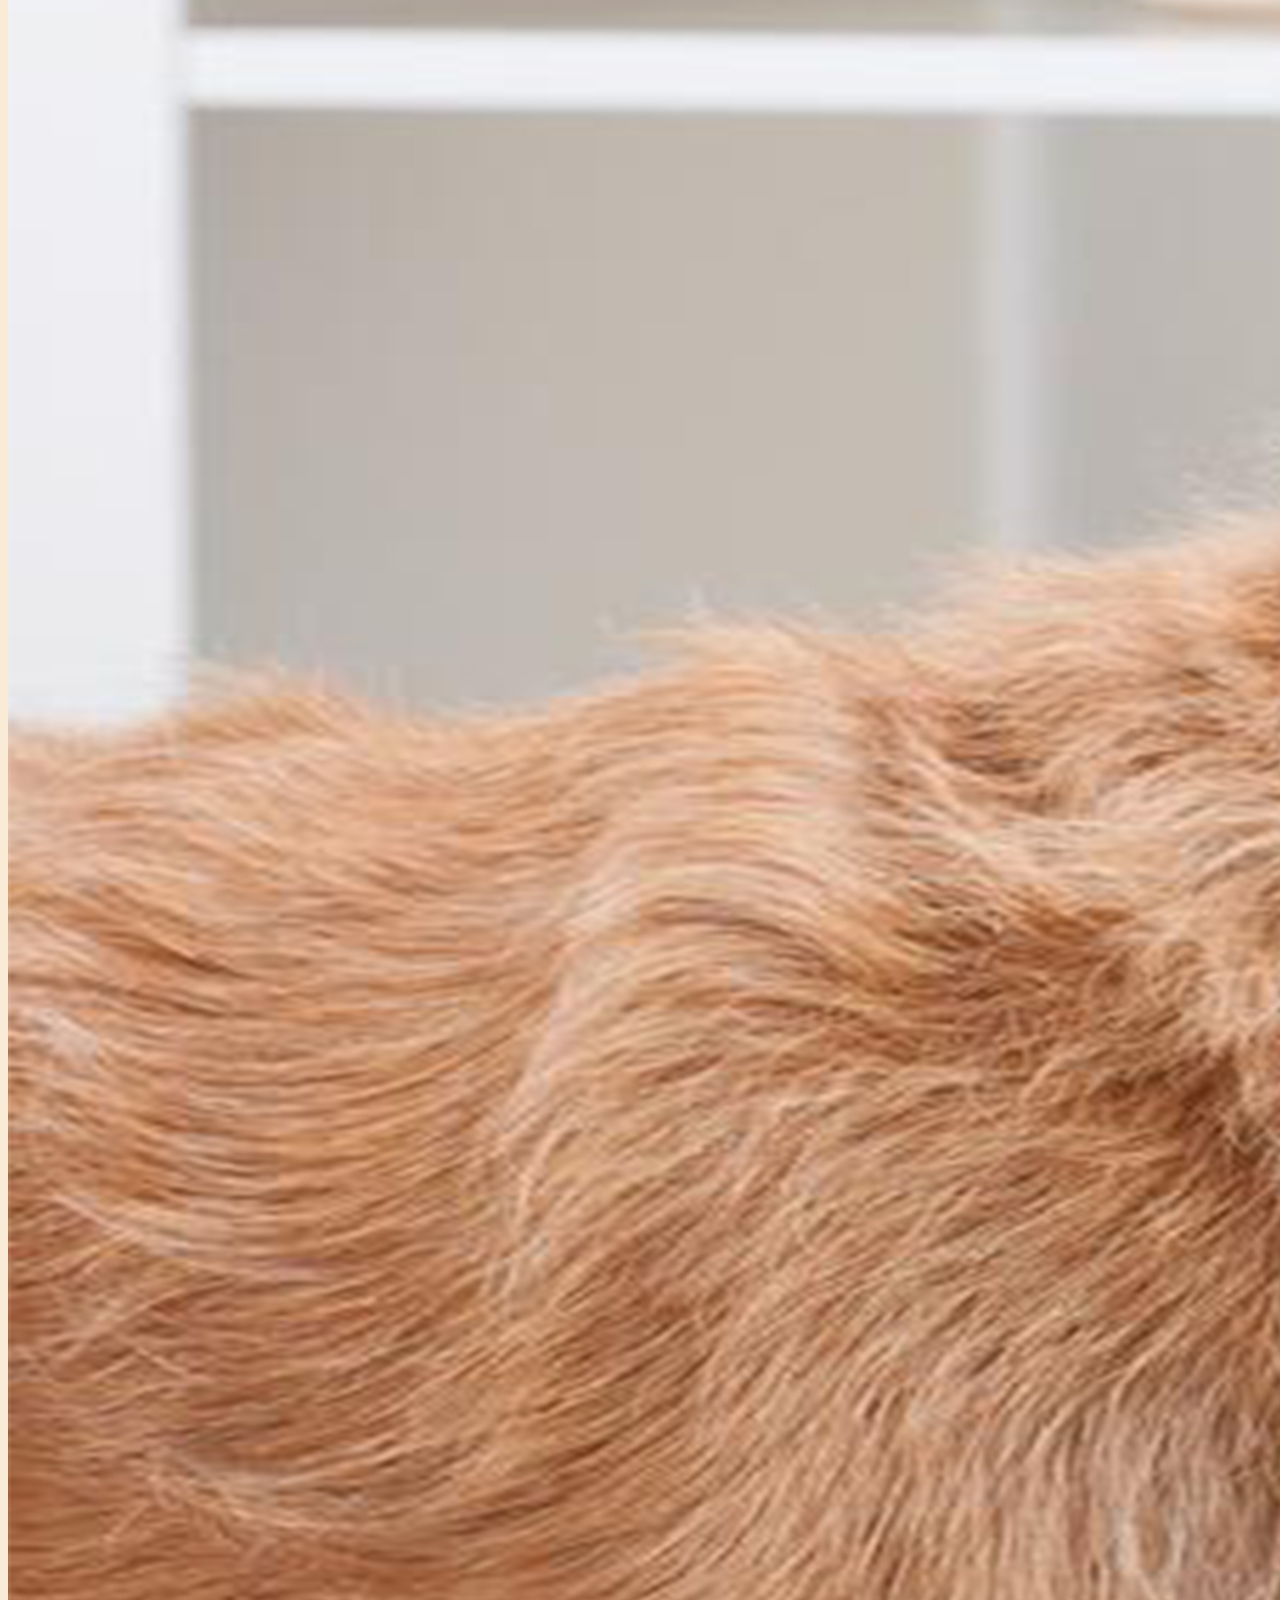
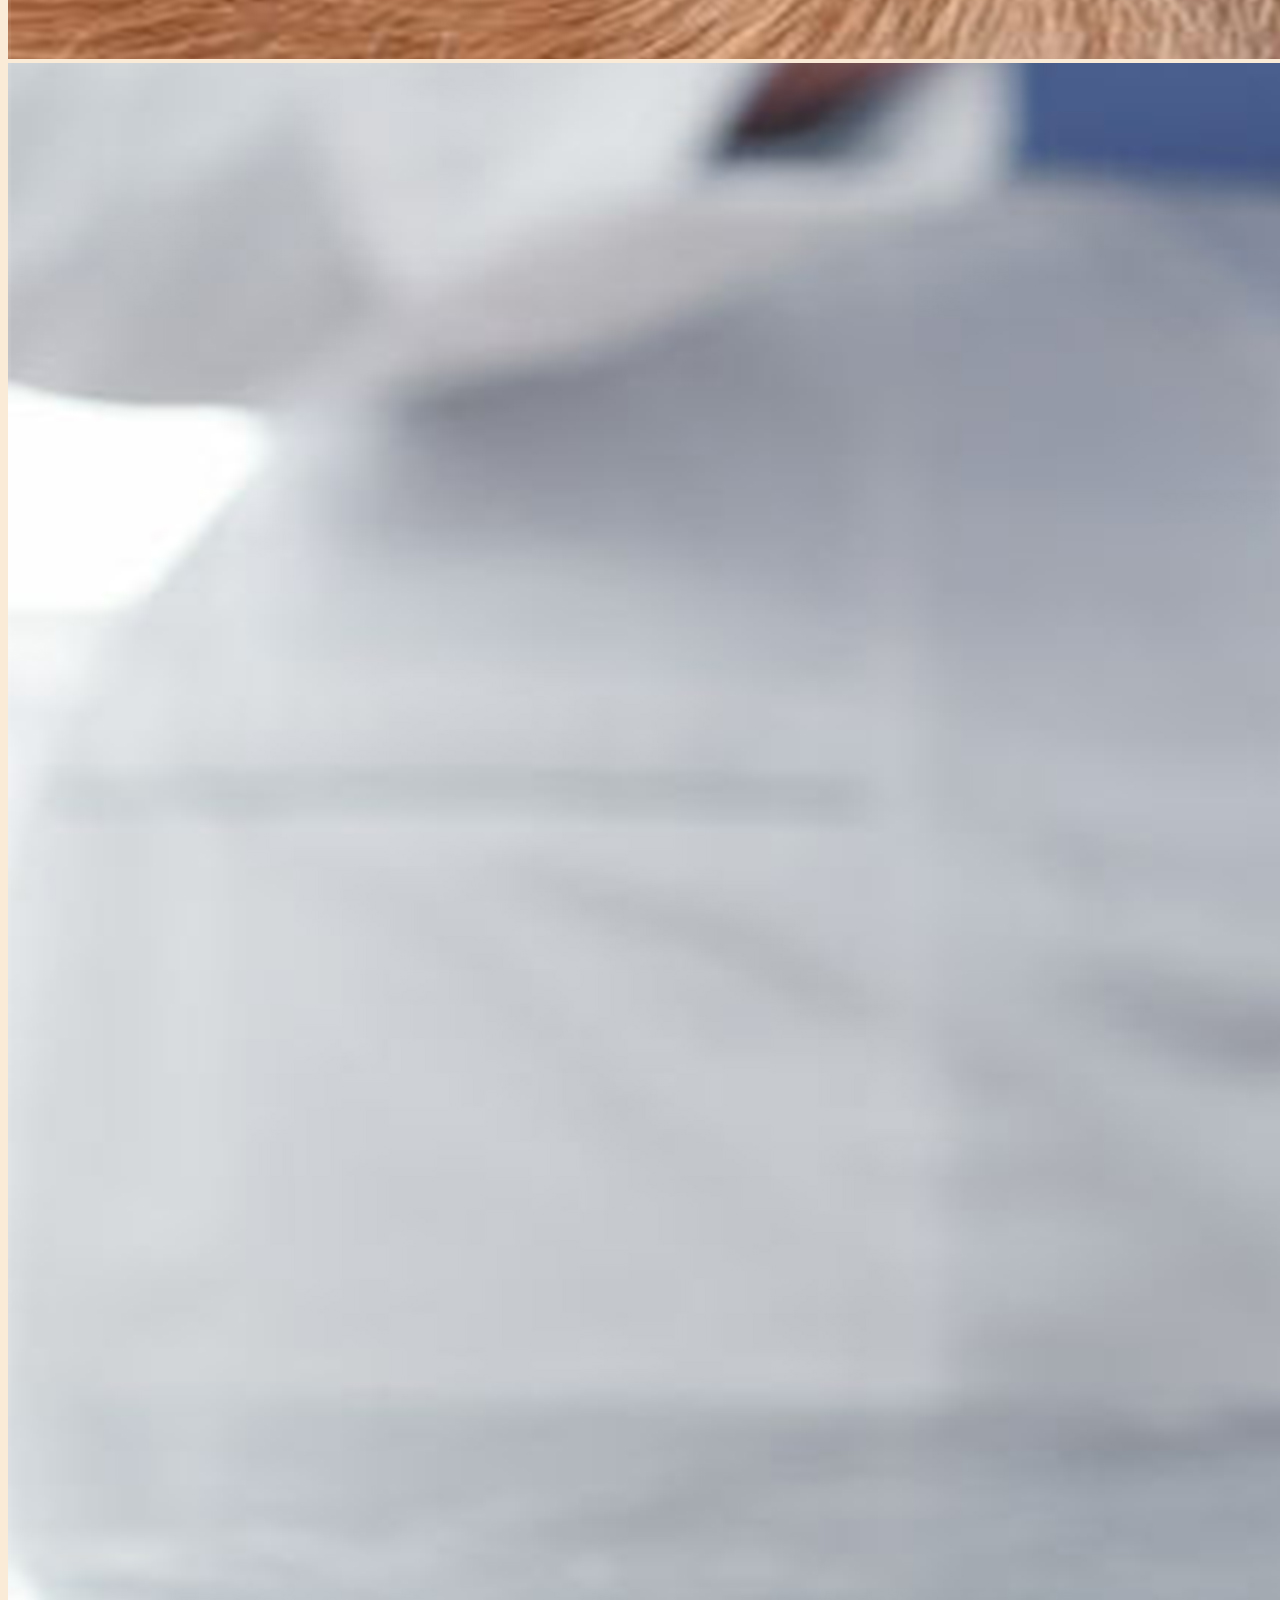
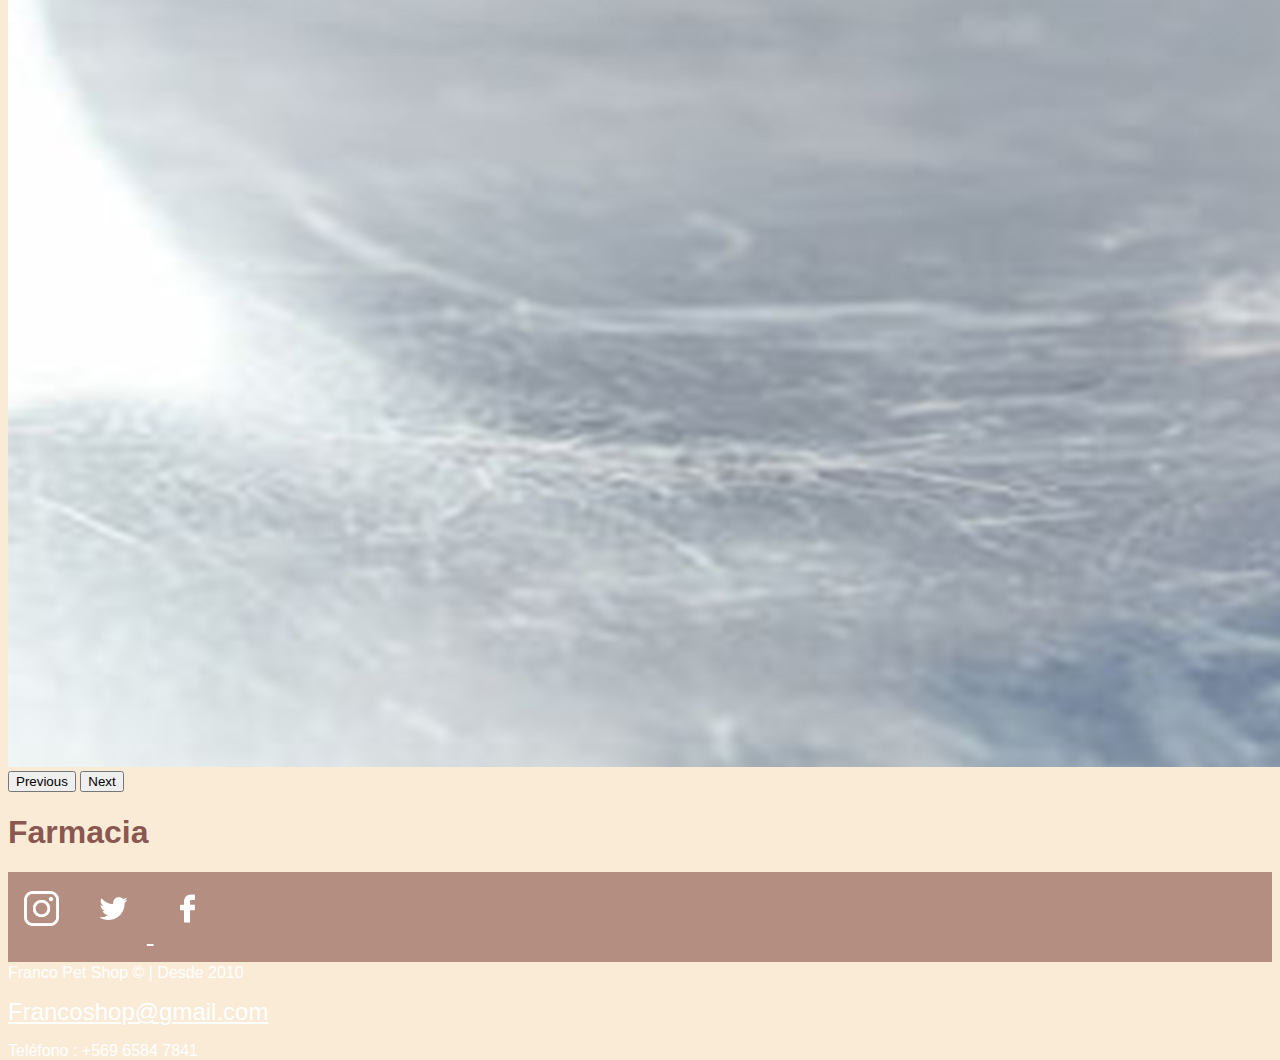
<file: farmacia.html>
<!DOCTYPE html>
<html lang="en">

<head>
  <meta charset="UTF-8">
  <meta http-equiv="X-UA-Compatible" content="IE=edge">
  <meta name="viewport" content="width=device-width, initial-scale=1.0">
  <title>Pet-Shop Franco | Farmacia</title>
  <link rel="shortcut icon" href="./assets/favicon.ico" type="image/x-icon">
  <link href="https://cdn.jsdelivr.net/npm/bootstrap@5.1.3/dist/css/bootstrap.min.css" rel="stylesheet"
    integrity="sha384-1BmE4kWBq78iYhFldvKuhfTAU6auU8tT94WrHftjDbrCEXSU1oBoqyl2QvZ6jIW3" crossorigin="anonymous">
  <link rel="stylesheet" href="./styles/custom.css">
</head>

<body>
  <header>
    <div class="offcanvas offcanvas-end" tabindex="-1" id="offcanvasRight" aria-labelledby="offcanvasRightLabel">
      <div class="offcanvas-header">
        <h5 id="offcanvasRightLabel" class="titulo-carrito">Su pedido</h5>

        <div type="button" class="btn-close text-reset" data-bs-dismiss="offcanvas" aria-label="Close">
        </div>
      </div>
      <div class="offcanvas-body carrito-box">

      </div>
      <div class="offcanvas-footer d-flex flex-column justify-content-end p-5">
        <div class="bg-dark p-4 text-light compra-popup mb-3">Gracias por tu compra 🎊</div>
      
          <button class="ir-checkout mb-4" type="submit" id="btnadd">Comprar
        
         <button class="col-12 vaciar-carrito" id="btnVaciar">Vaciar Carrito</button>
  </div>
      
    </div>
    <nav class="navbar navbar-expand-lg navbar-light w-100">
      <div class="container-fluid">
        <div class="btn ms-auto order-lg-2" type="button" data-bs-toggle="offcanvas" data-bs-target="#offcanvasRight"
          aria-controls="offcanvasRight">
          <img style="margin-top: 0rem;margin-left: 0px;margin-bottom: 0px;margin-right: 0px;"
            class="icon-shop shopping-cart" src="./assets/online-shop.png" alt="Logo">
          <span class="badge bg-secondary">0</span>
        </div>
        <a class="navbar-brand me-5" href="#"> <img id="logo" class="img me-5" width=200 src="./assets/logo.png"
            alt="Logo"> </a>
        <button class="navbar-toggler border-0" type="button" data-bs-toggle="collapse" data-bs-target="#navbarNav"
          aria-controls="navbarNav" aria-expanded="false" aria-label="Toggle navigation">
          <span class="navbar-toggler-icon hamburguesa"></span>
        </button>
        <div class="collapse navbar-collapse" id="navbarNav">
          <ul class="navbar-nav">
            <li class="nav-item me-5">
              <a class="nav-link" aria-current="page" href="./index.html">Home</a>
            </li>
            <li class="nav-item me-5">
              <a class="nav-link activo" href="./farmacia.html">Farmacia</a>
            </li>
            <li class="nav-item me-5">
              <a class="nav-link" href="./juguetes.html">Juguetes</a>
            </li>
            <li class="nav-item me-5">
              <a class="nav-link" href="./contacto.html">Contacto</a>
            </li>
          </ul>
        </div>
      </div>
    </nav>
  </header>
  <main>
    <section>
      <div>
        <div id="carouselExampleCaptions" class="carousel slide" data-bs-ride="carousel">
          <div class="carousel-indicators">
            <button type="button" data-bs-target="#carouselExampleCaptions" data-bs-slide-to="0" class="active"
              aria-current="true" aria-label="Slide 1"></button>
            <button type="button" data-bs-target="#carouselExampleCaptions" data-bs-slide-to="1"
              aria-label="Slide 2"></button>
            <button type="button" data-bs-target="#carouselExampleCaptions" data-bs-slide-to="2"
              aria-label="Slide 3"></button>
          </div>
          <div class="carousel-inner">
            <div class="carousel-item active">
              <img src="./assets/carruselfarmacia.jpg" class="d-block w-100" alt="...">
              <div class="carousel-caption d-none d-md-block">
              </div>
            </div>
            <div class="carousel-item">
              <img src="./assets/caruselfarmacia3.jpg" class="d-block w-100" alt="...">
              <div class="carousel-caption d-none d-md-block">
              </div>
            </div>
            <div class="carousel-item">
              <img src="./assets/farmacy.jpg" class="d-block w-100" alt="...">
              <div class="carousel-caption d-none d-md-block">
              </div>
            </div>
          </div>
          <button class="carousel-control-prev" type="button" data-bs-target="#carouselExampleCaptions"
            data-bs-slide="prev">
            <span class="carousel-control-prev-icon" aria-hidden="true"></span>
            <span class="visually-hidden">Previous</span>
          </button>
          <button class="carousel-control-next" type="button" data-bs-target="#carouselExampleCaptions"
            data-bs-slide="next">
            <span class="carousel-control-next-icon" aria-hidden="true"></span>
            <span class="visually-hidden">Next</span>
          </button>
        </div>
      </div>
    </section>
    <section>
      <div>
        <h1 class="text text-center mt-4">Farmacia</h1>
        <div class="articulos_box container-fluid row d-flex justify-content-center col-sm-12">
        </div>
      </div>
    </section>
  </main>
  <footer>
    <div class="d-flex justify-content-evenly align-items-center">
      <div class="d-flex align-items-center">
        <a href="https://www.instagram.com/petsuppliesplus/" target="_blank"><img class="icon-shop"
            src="./assets/instagram.png" alt="instagram"></a>
        <a href="https://twitter.com/petshopbowl" target="_blank"><img class="icon-shop" src="./assets/twitter.png"
            alt="twitter"> </a>
        <a href="https://www.facebook.com/mypetshopcl/" target="_blank"><img class="icon-shop"
            src="./assets/facebook.png" alt="facebook"></a>
      </div>
      <p class="fs-5">
        Franco Pet Shop &copy | Desde 2010
      </p>
      <div class="d-flex flex-column align-items-center">
        <a class="fs-5 mail" href="mailto:francoshop@gmail.com"> Francoshop@gmail.com</a>
        <p>
          Teléfono : +569 6584 7841
        </p>
      </div>
    </div>
  </footer>
  <script src="https://cdn.jsdelivr.net/npm/bootstrap@5.1.3/dist/js/bootstrap.bundle.min.js"
    integrity="sha384-ka7Sk0Gln4gmtz2MlQnikT1wXgYsOg+OMhuP+IlRH9sENBO0LRn5q+8nbTov4+1p" crossorigin="anonymous">
  </script>
  <script src="scripts/main.js"></script>
</body>

</html>
</file>
<file: styles/custom.css>
:root {
  --primaryColor: #fb856d;
  --secondaryColor: #ed6a5e;
  --tColor: #f67b683f;
  --rColor: #ff8e72;
  --pColor: #ffaf8765;
  --lightColor: #fcece4;
  --grayPet: #c0c0c0;
  --gratisColor: #7b443de5;
  --footerColor: hsla(7, 34%, 36%, 0.555);
}

/* cambiar font family a todo */
* {
  font-family: "Trebuchet MS", "Lucida Sans Unicode", "Lucida Grande",
    "Lucida Sans", Arial, sans-serif !important;
}
.btnadd {
  background-color: #7b443d88;
  text-decoration: none;
  border-radius: 0.2rem;
  padding-left: 0.2rem;
}

/*.petshop-p {
  /* box-shadow: 0 1px 2px 0 rgba(0,0,0,.12);
    border-radius: 6px; */

/* border-radius: 1px;
background: #e0e0e0;
box-shadow: inset 5px 5px 10px #5a5a5a,
            inset -5px -5px 10px #ffffff;
 } */

body {
  margin-top: 9.5rem;
  background-color: antiquewhite;
}

a {
  color: white !important;
  font-size: 1.5rem !important;
  /* padding: 2%; */
}

a [href] {
  /* color: var(--gratisColor) !important;
    background-color: white; */
  border-radius: 5px;
  text-decoration: underline;
}

a:hover {
  text-decoration: underline;
}
nav {
  background-color: var(--gratisColor) !important;

  position: fixed !important;

  top: 0;
  z-index: 12;
}
#logo {
  /* background-color: white; */
  border-radius: 50px;
  margin-left: 8rem;
  /* background: #e0e0e0; */

  height: 8rem;
  width: 8rem;
}

.icon-shop {
  width: 2.2rem;
 height: 2.2rem;
 margin: 1rem;
 margin-top: 1.2rem;
  filter: invert(100%) sepia(13%) saturate(1%) hue-rotate(79deg)
    brightness(101%) contrast(101%);
}

.cart-button {
  border-radius: 2px;
  background: linear-gradient(145deg, #cacaca, #f0f0f0);
  box-shadow: 5px 5px 10px #c5c5c5, -5px -5px 10px #fbfbfb;
}
footer {
  height: 10vh;
  background-color: var(--footerColor) !important;
}
footer p,
a {
  color: white;
}

.icon-shop {
  width: 2.2rem;
  height: 2.2rem;
  margin: 1rem;
  margin-top: 1.2rem;
}

/* cambia color de hamburguesa de negro a blanco */
.hamburguesa {
  filter: invert(100%) sepia(0%) saturate(0%) hue-rotate(79deg) brightness(101%)
    contrast(101%);
}

.icon-shop:hover {
  filter: contrast(100%);
}

.home-tiny-pic {
  width: 10rem;
  height: 10rem;
  animation: bounce;
  animation-duration: 1s;
  animation-iteration-count: infinite;
}

h1 {
  animation-name: shake;
  animation-duration: 13s;
  animation-iteration-count: infinite;
  color: var(--gratisColor);
}

.shad-hover:hover {
  background-color: rgb(255, 247, 228) !important;
  /* border-radius: 26px;
background: #e0e0e0;
box-shadow: inset 5px 5px 10px #b1b1b1,
            inset -5px -5px 10px #ffffff !important; */
  box-shadow: inset 1px 1px 6px #d6c1ac !important;
  transition: 0.2s !important;
}

@keyframes codex {
  0% {
    text-shadow: 2px 2px 0px #c64832;
  }
  50% {
    text-shadow: 6px 2px 0px #c64832;
  }
  100% {
    text-shadow: 2px 2px 0px #c64832;
  }
}

@keyframes glow {
  0% {
    text-shadow: 2px 2px 4px #c64832;
  }
  50% {
    text-shadow: 2px 2px 4px #c64832, 2px 2px 5px #c64832, 2px 2px 6px #c64832,
      2px 2px 7px #c64832;
  }
  100% {
    text-shadow: 2px 2px 4px #c64832;
  }
}

@keyframes gross {
  0% {
    border: 1px solid var(--hockeyYellow);
  }
  50% {
    border: 7px solid var(--hockeyYellow);
  }
  100% {
    border: 1px solid var(--hockeyYellow);
  }
}

@keyframes box-codex {
  0% {
    box-shadow: 2px 2px 4px #c64832;
  }
  50% {
    box-shadow: 4px 2px 4px #c64832;
  }
  100% {
    box-shadow: 2px 2px 4px #c64832;
  }
}

@keyframes shake {
  0% {
    transform: translate(1px, -2px) rotate(-1deg);
  }
  10% {
    transform: translate(-1px, -2px) rotate(-1deg);
  }
  20% {
    transform: translate(-3px, 0px) rotate(1deg);
  }
  30% {
    transform: translate(3px, 2px) rotate(0deg);
  }
  40% {
    transform: translate(1px, -1px) rotate(1deg);
  }
  50% {
    transform: translate(-1px, 2px) rotate(-1deg);
  }
  60% {
    transform: translate(-3px, 1px) rotate(0deg);
  }
  70% {
    transform: translate(3px, 1px) rotate(-1deg);
  }
  80% {
    transform: translate(-1px, -1px) rotate(1deg);
  }
  90% {
    transform: translate(1px, 2px) rotate(0deg);
 }
  100% {
    transform: translate(1px, -2px) rotate(-1deg);
  }
}
.iframe{
  width: 400px;
  height: 400px;
  
}
@media (max-width:320px){
  .mapa{
    position: absolute;
    width: 150px;
    height: 150px;
  }
}
@media (max-width: 768px){
  .mapa{
    width: 400px;
    height: 400px;
    flex-direction: column;
  }
}
#cant {
  color: var(--footerColor);
  font-size: large;
  margin-bottom: 1rem;
}
#contador {
  width: 65px;
  margin-left: 1rem;
  height: 1.5rem;
}
.iframe {
  display: flex;
  flex-shrink: 1;
}
.p {
  margin-top: 1rem;
  color: var(--gratisColor);
}
.form {
  color: var(--gratisColor);
}
.btnAbrirPopup {
  border-radius: 0.5;
  border: solid;
  border-color: var(--gratisColor);
  cursor: pointer;
  transition: 0.3s ease all;
}
#popup {
  visibility: hidden;
}

.popup .btnCerrarPopup {
  display: block;
  text-align: right;
}

.activo {
  text-decoration: underline;
}

#abrirDescripcion{
  visibility: hidden;
}
</file>
